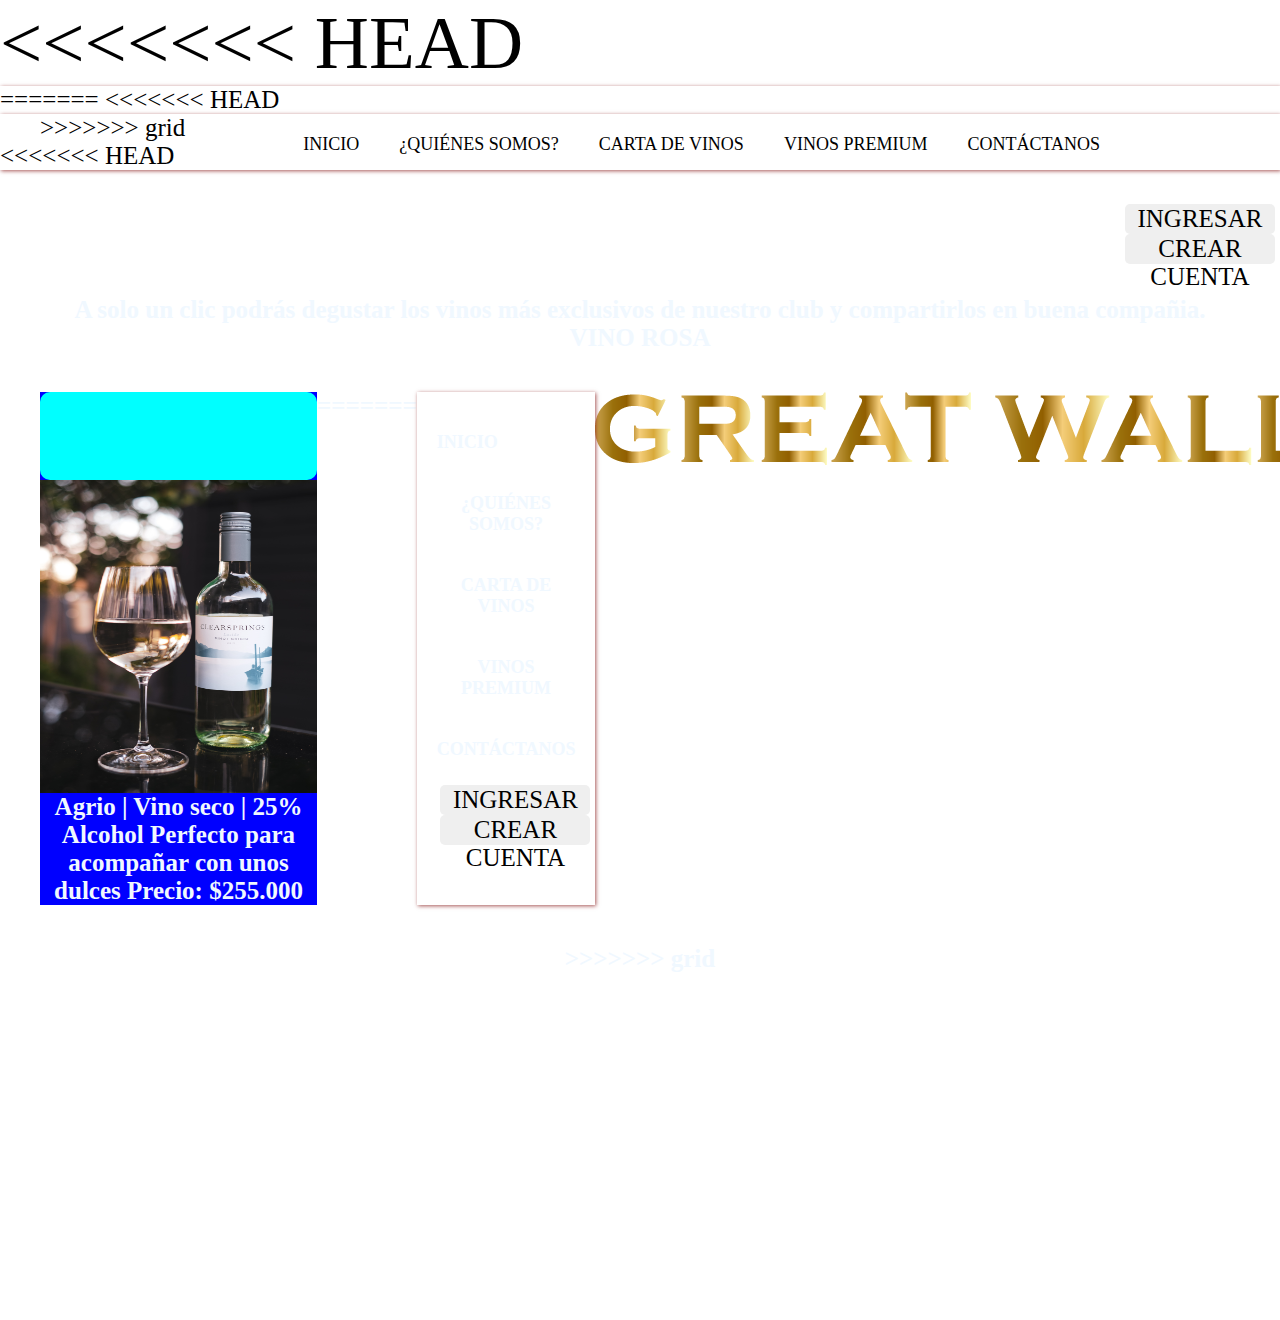
<file: cartadevinos.html>
<!DOCTYPE html>
<html lang="en">
<head>
    <meta charset="UTF-8">
    <meta http-equiv="X-UA-Compatible" content="IE=edge">
    <meta name="viewport" content="width=device-width, initial-scale=1.0">
    <link rel="stylesheet" href="./CSS/carta-de-vinos.css">
    <title>cARTA DE VINOS</title>
</head>
<body>
<<<<<<< HEAD
     <!--Navbar de la pagina-->
     <header class="header">
=======
<<<<<<< HEAD
    <!--Navbar de la pagina-->
    <header class="header">
>>>>>>> grid
        <a href="./index.html"><img class="logo" src="/images/Logo.png" alt="logo"></a>
        <input class="menu-btn" type="checkbox" id="menu-btn" />
        <label class="menu-icon" for="menu-btn"><span class="nav-icon"></span></label>
        <ul class="menu">
            <li><a href="#">INICIO</a></li>
            <li><a href="#">¿QUIÉNES SOMOS?</a></li>
            <li><a href="#">CARTA DE VINOS</a></li>
            <li><a href="#">VINOS PREMIUM</a></li>
            <li><a href="#">CONTÁCTANOS</a>
            </li>
            <div class="buttons">
                <a href="#"><button class="btn-login">INGRESAR</button></a>
                <a href="#"><button class="btn-create_account">CREAR CUENTA</button></a>
                <li class="toggle"><span class="bars"></span></li>
            </div>
        </ul>
<<<<<<< HEAD
    </header><!-- Fin Navbar de la pagina--
    >


    

    

=======
<!--     </header>Fin Navbar de la pagina--
    > -->
<div class="contenedor_vino_rosa">
    <h3 class="h3_vinos">A solo un clic podrás degustar los vinos más exclusivos de nuestro club y compartirlos en buena compañia.</h3> <b>
        <h2>VINO ROSA</h2>
        <div class="carta_de_vino_rosa">

            <div class="caja_rosas">
                <div class="jamshed"></div>
                <img src="images/vino rosado-1.jpg" alt="" class="images-vino">
                <div><p>Agrio | Vino seco | 25% Alcohol

                    Perfecto para acompañar con unos dulces
                    
                    Precio: $255.000</p></div>
            </div>
=======
   <!--Navbar de la pagina-->
   <header class="header">
    <a href="./index.html"><img class="logo" src="/images/Logo.png" alt="logo"></a>
    <input class="menu-btn" type="checkbox" id="menu-btn" />
    <label class="menu-icon" for="menu-btn"><span class="nav-icon"></span></label>
    <ul class="menu">
        <li><a href="#">INICIO</a></li>
        <li><a href="#">¿QUIÉNES SOMOS?</a></li>
        <li><a href="#">CARTA DE VINOS</a></li>
        <li><a href="#">VINOS PREMIUM</a></li>
        <li><a href="#">CONTÁCTANOS</a>
        </li>
        <div class="buttons">
            <a href="#"><button class="btn-login">INGRESAR</button></a>
            <a href="#"><button class="btn-create_account">CREAR CUENTA</button></a>
            <li class="toggle"><span class="bars"></span></li>
        </div>
    </ul>
</header><!-- Fin Navbar de la pagina--
>
>>>>>>> origin/quienesSomos


            <div class="caja_rosas">
                <div class="jamshed"></div>
                <img src="images/vino-rosado-002.jfif" alt="" class="images-vino">
                <div><p>Agrio | Vino seco | 25% Alcohol

                    Perfecto para acompañar con unos dulces
                    
                    Precio: $255.000</p></div>
            </div>

            <div class="caja_rosas">
                <div class="jamshed"></div>
                <img src="images/vino-rosado-003.jfif" alt="" class="images-vino">
                <div><p>Agrio | Vino seco | 25% Alcohol

                    Perfecto para acompañar con unos dulces
                    
                    Precio: $255.000</p></div>
            </div>

            <div class="caja_rosas">
                <div class="jamshed"></div>
                <img src="images/vino rosado- 01.jpg" alt="" class="images-vino">
                <div><p>Agrio | Vino seco | 25% Alcohol

                    Perfecto para acompañar con unos dulces
                    
                    Precio: $255.000</p></div>
            </div>

        </div>
</div>
    

    
</div>

<!-- Footer imagen GREATWALL-->
<footer>
    <!--<div class="image_footer">-->
    <img class="great-wall" src="./images/Recurso 5.png" alt="logo-GREATWALL">
</footer>
</div>
>>>>>>> grid
</body>
</html>
</file>
<file: CSS/carta-de-vinos.css>
@import url('https://fonts.googleapis.com/css2?family=Source+Sans+Pro:ital,wght@1,200&display=swap');
@import url('https://fonts.googleapis.com/css2?family=Playfair+Display&display=swap');

<<<<<<< HEAD
=======

/*obivar toda esta parte ya que es el enlace de la pagina, la codificación empieza desde las linea 312 aproximadamente.*/


>>>>>>> 7119cad74f31b80dbf2b3f768feef08d85985e58
/* NO CAMBIAR NI BORRAR*/
:root{
    --background-color: #010528;
    --gold-color: #B29E6A;
    --primary-color-text:#F2F2F2;
    --second-color-text:#101010;
    --primary-font: 'Playfair Display', serif;
    --secondary-font: 'Source Sans Pro', sans-serif;
}
* {
    box-sizing: border-box;
    margin: 0;
    font-size: 25px;
}

body {
    background-color: var(--background-color);
    font-family: var(--secondary-font);
    font-size: 3em;
<<<<<<< HEAD
}
=======
}

/*MOBILE MENU*/
a {
    color: var(--second-color-text);
}

    /* header */
 
.header {
           background-color: var(--background-color);
           box-shadow: 1px 1px 4px 0 rgba(122, 0, 0, 0.664);
           position: fixed;
           width: 100%;
           z-index: 3;
           position: relative;
       }       

            .header ul {
                margin: 0;
                padding: 0;
                list-style: none;
                overflow: hidden;
                background-color: rgba(255, 255, 255, 0.993);
                font-family: var(--primary-font);
            }

     .header li a {
    display: block;
    padding: 20px 20px;
    border-right: 1px solid var(--background-color);
    text-decoration: none;
     }

     .header li a:hover,
     .header .menu-btn:hover {
    background-color: #f5f5f5fb;
    color: rgb(83, 0, 0);
     }

    .logo {
    display: block;
    float: left;
    width: 1.5em;
    padding: 10px 20px;
    text-decoration: none;
     }

   /* menu */

      .header .menu {
        clear: both;
        max-height: 0;
        transition: max-height 0.2s ease-out;
         }

        /* menu icon */

            .header .menu-icon {
                cursor: pointer;
                float: right;
                padding: 28px 20px;
                position: relative;
                user-select: none;
                }

                       .header .menu-icon .nav-icon {
                           background: var(--gold-color);
                           display: block;
                            height: 2px;
                           position: relative;
                           transition: background 0.2s ease-out;
                           width: 18px;
                             }

                                  .header .menu-icon .nav-icon:before,
                                  .header .menu-icon .nav-icon:after {
                                      background: var(--gold-color);
                                      content: "";
                                      display: block;
                                      height: 100%;
                                      position: absolute;
                                      transition: all 0.2s ease-out;
                                      width: 100%;
                                  }

                            .header .menu-icon .nav-icon:before {
                                top: 5px;
                            }

                            .header .menu-icon .nav-icon:after {
                                top: -5px;
                            }

             /* menu btn */
             .buttons {
                 display: flex;
                 flex-direction: row;
                 justify-content: space-around;
                 width: 100%;
                 height: 100%;
                 padding: 5px;
                }

          .btn-login {
              font-family: var(--primary-font);
              border: none;
              width: 200px;
              height: 30px;
              border-radius: 5px;
         }

         .btn-login:hover {
             background-color: #b29e6a;
             color: var(--primary-color-text);
         }

                  .btn-create_account {
                      border: none;
                      font-family: var(--primary-font);
                      width: 200px;
                      height: 30px;
                      border-radius: 5px;
                  }

        .btn-create_account:hover {
           background-color: #b29e6a;
           color: var(--primary-color-text);
        }

        .header .menu-btn {
            display: none;
        }

        .header .menu-btn:checked~.menu {
             max-height: 840px;
        }

        .header .menu-btn:checked~.menu-icon .nav-icon {
            background: transparent;
        }

        .header .menu-btn:checked~.menu-icon .nav-icon:before {
             transform: rotate(-45deg);
             top: 0;
        }

        .header .menu-btn:checked~.menu-icon .nav-icon:after {
             transform: rotate(45deg);
          top: 0;
        }

/*responsive pantalla tablet */
/*@media (min-width: 720px) and (max-width: 1024px) {
    .header {
        background-color: var(--background-color);*/
    }

    .logo {
        display: flex;
        justify-content: center;
        align-items: center;
    }

    .buttons {
        display: flex;
        flex-direction: column;
        align-items: flex-end;
        margin-top: 85px;
    }

    .btn-login {
        width: 150px;
    }

    .btn-create_account {
        width: 150px;
    }

    .header li {
        float: left;
        border: none;
    }

    .header li a {
        padding: 20px 20px;
        color: var(--primary-color-text);
    }

    .header li a:hover {
        background-color: rgba(255, 255, 255, 0.021);
        color: var(--gold-color);
        cursor: pointer;
    }

    .header .menu {
        clear: none;
        float: right;
        max-height: none;
        background-color: var(--background-color);
    }

    .header .menu-icon {
        display: none;
    }


/*responsive pantallas grandes*/
/*@media (min-width: 1025px) {
    .header {
        background-color: var(--background-color);*/
    }

    .logo {
        display: flex;
        width: 3em;
        justify-content: center;
        align-items: center;
    }

    .buttons {
        display: flex;
        flex-direction: column;
        align-items: flex-end;
        margin-top: 85px;
    }

    .btn-login {
        width: 150px;
    }

    .btn-create_account {
        width: 150px;
    }

    .header li {
        float: left;
        border: none;
    }

    .header li a {
        font-size: large;
        padding: 20px 20px;
        color: var(--primary-color-text);
    }

    .header li a:hover {
        background-color: rgba(255, 255, 255, 0.021);
        color: var(--gold-color);
        cursor: pointer;
    }

    .header .menu {
        clear: none;
        float: right;
        max-height: none;
        background-color: var(--background-color);
    }

    .header .menu-icon {
        display: none;
    }

/*Anderson Castillo*/

.contenedor_vino_rosa {
    height: 1024px;
    width: 100%;
    margin: 0px;
    text-align: center;
    display: flex;
    position: relative;
    flex-direction: column;
    color: aliceblue;
}
          .h3_vinos {
            right: 0px;
            color: FFFFFF;
            width: 100%;
          }
             .carta_de_vino_rosa {
                background-color: white;
                height: 513px;
                width: 100%;
                display: flex;
                justify-content: space-around;
                margin: 40px;
             }
                    .caja_rosas{
                        background-color: blue;
                        width: 277px;
                        height: 513px;

                      display: flex;
                       flex-direction: column;
                    }

                            .jamshed{   
                                background-color: aqua;
                                height: 314px;
                                width: 277px;
                                background-size: cover;
<<<<<<< HEAD
                                background-position: center;
                                border-radius: 10px;
                            }
                            .images-vino {
                              height: 313px;  
                            }
=======
         
                            }
>>>>>>> 7119cad74f31b80dbf2b3f768feef08d85985e58
>>>>>>> origin/footer
</file>
